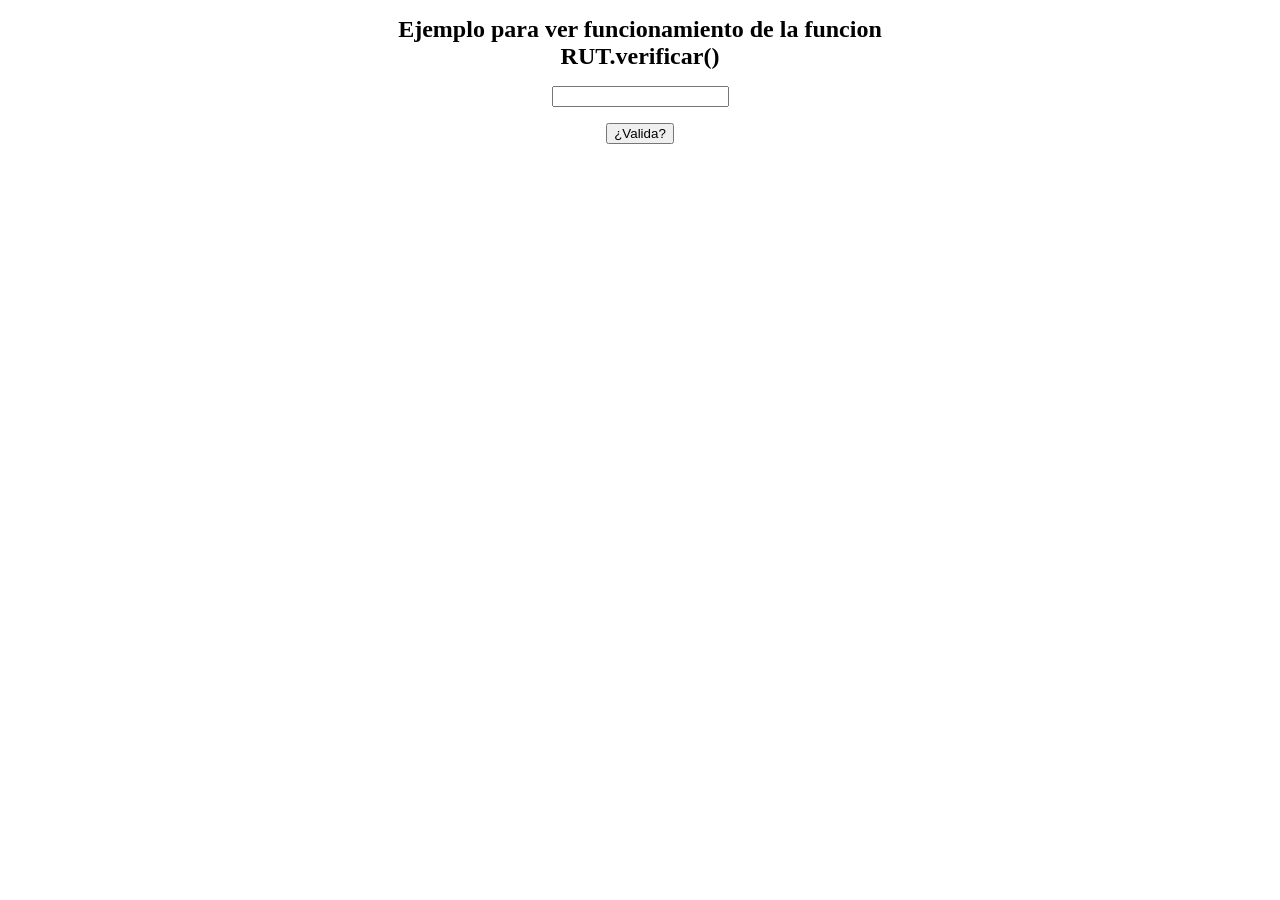
<file: index.html>
<!DOCTYPE html>
<html>
  <head>
    <meta charset="utf-8">
    <meta http-equiv="X-UA-Compatible" content="IE=edge,chrome=1" />
    <meta name="viewport" content="width=device-width">
    <title>Verificar RUT Chileno</title>
    <meta name="description" content="Ejemplo para ver funcionamiento de la funcion RUT.verificar">
    <link rel="stylesheet" href="styles.css">
  </head>
  <body>
    <div class="wrap">
      <h1>Ejemplo para ver funcionamiento de la funcion RUT.verificar()</h1>
      <form action=".">
        <p>
          <input type="text" name="rut" id="id_rut">
        </p>
        <p>
          <button type="submit">¿Valida?</button>
        </p>
      </form>
    </div>

    <script src="http://ajax.googleapis.com/ajax/libs/jquery/1.10.2/jquery.min.js"></script>
    <script src="verificar-rut.js"></script>
    <script>
      (function(){
        "use strict";
        var $id_rut = $("#id_rut");
        $id_rut.on('change',function(e){
          RUT.verificar(this);
          if ($(this).hasClass('input-error')) {
            alert("Rut no válido...");
          }
        });
        $("form").on("submit", function(e){
          e.preventDefault();
          if ("" === $id_rut.val()) {
            alert("Ingrese un RUT para validar");
          } else {
            RUT.verificar($id_rut);
            if ($id_rut.hasClass('input-error')) {
              alert("Rut no válido...");
            } else {
              alert("Rut válido!");
            }
          }
        });
      }());
    </script>
  </body>
</html>
</file>
<file: styles.css>
body {
	font-size: 100%;
}
h1 {
	font-size: 1.5em;
}
.wrap {
	width: 500px;
	margin: 0 auto;
	text-align: center;
}
.input-error {
	color: red;
	border-color: red;
}
</file>
